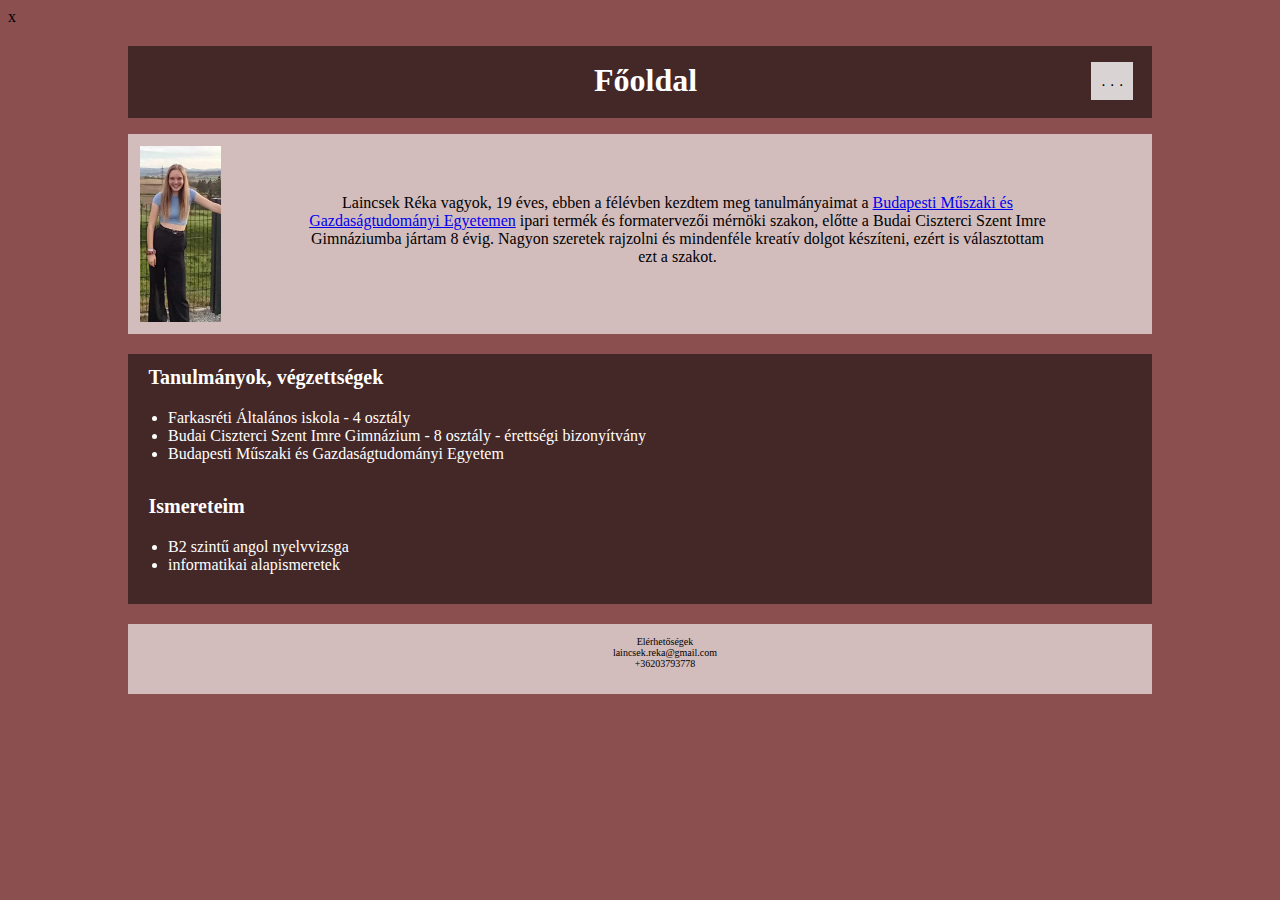
<file: index.html>
x<!DOCTYPE html>
<html lang="en">
<head>
    <meta charset="UTF-8">
    <meta name="viewport" content="width=device-width, initial-scale=1.0">
    <title>Laincsek Réka</title>
    <link rel="stylesheet" href="main.css">
    <script src='menü.js'></script>
</head>
<body>
 

    <div class="container">

        <header>
            <b class="főoldal">Főoldal</b>
            <div class="dropdown">
                <button onclick="myFunction()" class="dropbtn">. . .</button>
                <div id="myDropdown" class="dropdown-content">
                  <a href="index.html">Főoldal</a>
                  <a href="magamról.html">Kézműves munkáim</a>
                  <a href="rajzaim.html">Rajzaim</a>
                </div>
              </div>
        </header>
    
        <nav>
            <img src="kép magamról.jpg" alt="Egy kép magamról">
            
            <p class="szöveg">Laincsek Réka vagyok, 19 éves, ebben a félévben kezdtem meg tanulmányaimat a <a href="https://www.bme.hu/">Budapesti Műszaki és Gazdaságtudományi Egyetemen</a> ipari termék és formatervezői mérnöki szakon, előtte a Budai Ciszterci Szent Imre Gimnáziumba jártam 8 évig. Nagyon szeretek rajzolni és mindenféle kreatív dolgot készíteni, ezért is választottam ezt a szakot.</p> 
        </nav>
    
        <main>
            <p class="címek"><b>Tanulmányok, végzettségek</b></p>
            <ul>
                <li class="listaelemek">Farkasréti Általános iskola - 4 osztály</li>
                <li class="listaelemek">Budai Ciszterci Szent Imre Gimnázium - 8 osztály - érettségi bizonyítvány</li>
                <li class="listaelemek">Budapesti Műszaki és Gazdaságtudományi Egyetem</li>
             </ul>
             <p class="címek"><b>Ismereteim</b></p>
             <ul>
                <li class="listaelemek">B2 szintű angol nyelvvizsga</li>
                <li class="listaelemek">informatikai alapismeretek</li>
             </ul> 
        </main>
    
        <footer>
            <p class="Elérhetőségek">Elérhetőségek<br>laincsek.reka@gmail.com<br>+36203793778</p>
        </footer>

    </div>


</body>
</html>
</file>
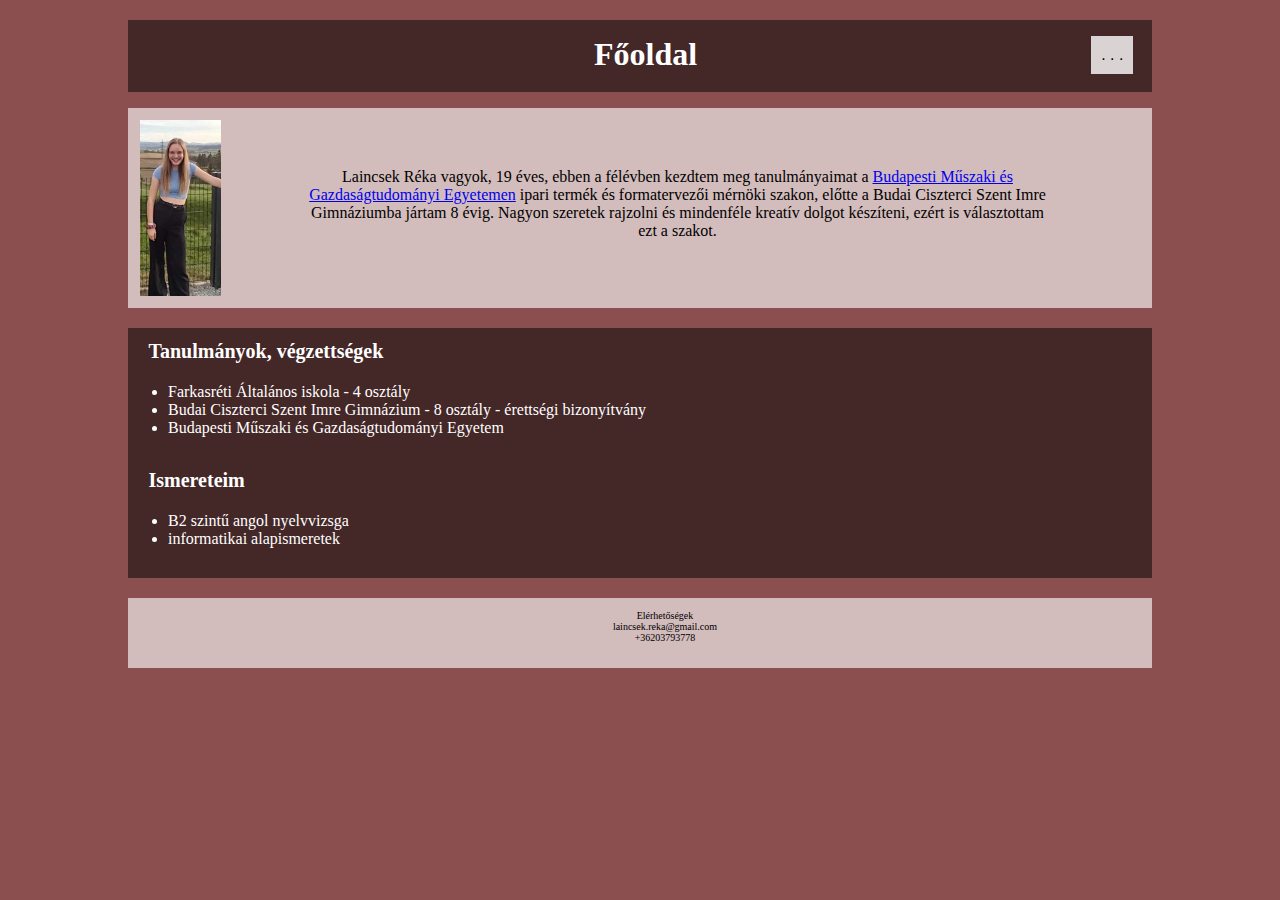
<file: főoldal.html>
<!DOCTYPE html>
<html lang="en">
<head>
    <meta charset="UTF-8">
    <meta name="viewport" content="width=device-width, initial-scale=1.0">
    <title>Laincsek Réka</title>
    <link rel="stylesheet" href="main.css">
    <script src='menü.js'></script>
</head>
<body>
 

    <div class="container">

        <header>
            <b class="főoldal">Főoldal</b>
            <div class="dropdown">
                <button onclick="myFunction()" class="dropbtn">. . .</button>
                <div id="myDropdown" class="dropdown-content">
                  <a href="főoldal.html">Főoldal</a>
                  <a href="magamról.html">Kézműves munkáim</a>
                  <a href="rajzaim.html">Rajzaim</a>
                </div>
              </div>
        </header>
    
        <nav>
            <img src="kép magamról.jpg" alt="Egy kép magamról">
            
            <p class="szöveg">Laincsek Réka vagyok, 19 éves, ebben a félévben kezdtem meg tanulmányaimat a <a href="https://www.bme.hu/">Budapesti Műszaki és Gazdaságtudományi Egyetemen</a> ipari termék és formatervezői mérnöki szakon, előtte a Budai Ciszterci Szent Imre Gimnáziumba jártam 8 évig. Nagyon szeretek rajzolni és mindenféle kreatív dolgot készíteni, ezért is választottam ezt a szakot.</p> 
        </nav>
    
        <main>
            <p class="címek"><b>Tanulmányok, végzettségek</b></p>
            <ul>
                <li class="listaelemek">Farkasréti Általános iskola - 4 osztály</li>
                <li class="listaelemek">Budai Ciszterci Szent Imre Gimnázium - 8 osztály - érettségi bizonyítvány</li>
                <li class="listaelemek">Budapesti Műszaki és Gazdaságtudományi Egyetem</li>
             </ul>
             <p class="címek"><b>Ismereteim</b></p>
             <ul>
                <li class="listaelemek">B2 szintű angol nyelvvizsga</li>
                <li class="listaelemek">informatikai alapismeretek</li>
             </ul> 
        </main>
    
        <footer>
            <p class="Elérhetőségek">Elérhetőségek<br>laincsek.reka@gmail.com<br>+36203793778</p>
        </footer>

    </div>


</body>
</html>
</file>
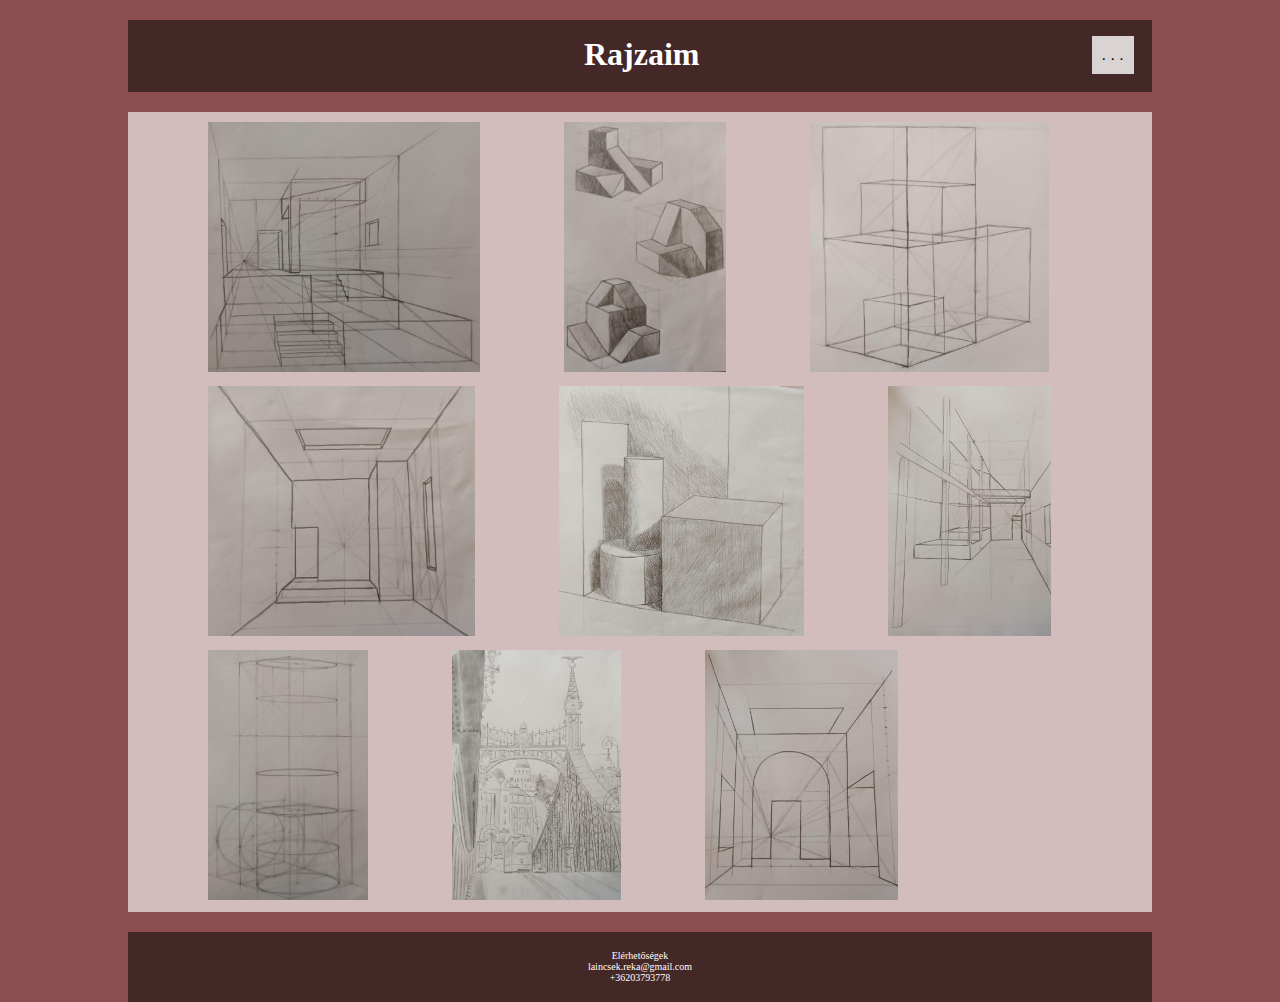
<file: rajzaim.html>
<!DOCTYPE html>
<html lang="en">
<head>
    <meta charset="UTF-8">
    <meta name="viewport" content="width=device-width, initial-scale=1.0">
    <title>Rajzaim</title>
    <link rel="stylesheet" href="rajzaim.css">
    <script src='menü.js'></script>
</head>
<body>
    <div class="container">
        <header>
            <b class="rajzaim">Rajzaim</b>
            <div class="dropdown">
                <button onclick="myFunction()" class="dropbtn">. . .</button>
                <div id="myDropdown" class="dropdown-content">
                  <a href="főoldal.html">Főoldal</a>
                  <a href="magamról.html">Magamról</a>
                  <a href="rajzaim.html">Rajzaim</a>
                </div>
              </div>
        </header>

        <main>
            <img src="rajz1.jpg" alt="rajz1">
            <img src="rajz2.jpg" alt="rajz2">
            <img src="rajz3.jpg" alt="rajz3"><br>
            <img src="rajz4.jpg" alt="rajz4">
            <img src="rajz5.jpg" alt="rajz5">
            <img src="rajz6.jpg" alt="rajz6"><br>
            <img src="rajz7.jpg" alt="rajz7">
            <img src="rajz8.jpg" alt="rajz8">
            <img src="rajz9.jpg" alt="rajz9">
        </main>

        <footer>
            <p class="Elérhetőségek">Elérhetőségek<br>laincsek.reka@gmail.com<br>+36203793778</p>
        </footer>
    </div>
</body>
</html>
</file>
<file: main.css>
html{
    height: 100%;
}

body{
   background-color: rgb(139, 79, 79);
   background-size: cover;
   background-repeat: no-repeat;
   background-position: center;
}

.container{
    margin-left: auto;
    margin-right: auto;
    width: 1024px;
}

header{
    height: 40px;
    margin-top: 20px;
    padding: 1rem;
    display: flex;
    background-color: rgba(0, 0, 0, 0.504);
}

nav{
    background-color: rgba(255, 255, 255, 0.619);
    height: 200px;
}

main{
    background-color: rgba(0, 0, 0, 0.504);
    height: 250px;
    margin-top: 20px;
}

footer{
    background-color: rgba(255, 255, 255, 0.619);
    height: 70px;
    margin-top: 20px;
}
img{
    height: 176px;
    padding-top: 12px;
    padding-left: 12px;
    float: left;
    padding-right: 12px;
}

p{
    text-align: center;
    padding-right: 100px;
    padding-left: 175px;
    padding-top: 12px;
}

.főoldal{
   font-size: 32px;
   padding-left: 450px;
   padding-right: 394px;
   color: white;
}

.szöveg{
    padding-top: 60px;
}

.címek{
    font-size: 20px;
    padding-left: 2%;
    color: white;
    text-align: left;
}

.listaelemek{
    color: white;
}

.Elérhetőségek{
    font-size: 10px;
    text-align: center;
    padding-left: 150px;
}

.dropbtn {
    background-color: rgba(255, 255, 255, 0.800);
    color: black;
    padding: 10px;
    font-size: 16px;
    border: none;
    cursor: pointer;
  }

  .dropbtn:hover, .dropbtn:focus {
    background-color:  rgba(0, 0, 0, 0.504);
  }

  .dropdown {
    display: inline-block;
    position: relative;
  }

  .dropdown-content {
    display: none;
    position: absolute;
    background-color: #f1f1f1;
    min-width: 160px;
    box-shadow: 0px 8px 16px 0px rgba(0,0,0,0.2);
    z-index: 1;
  }

  .dropdown-content a {
    color: black;
    padding: 12px 16px;
    text-decoration: none;
    display: block;
  }

  .dropdown-content a:hover {background-color: #ddd;}

  .show {display:block;}
</file>
<file: rajzaim.css>
html{
    height: 100%;
}

.container{
    margin-left: auto;
    margin-right: auto;
    width: 1024px;
}

body{
   background-color: rgb(139, 79, 79);
   background-size: cover;
   background-repeat: no-repeat;
   background-position: center;
}

.rajzaim{
    font-size: 32px;
    padding-left: 440px;
    padding-right: 392px;
    color: white;
 }

 img{
    height: 250px;
    padding-top: 10px;
    padding-left: 80px;
 }
 
 header{
     height: 40px;
     margin-top: 20px;
     padding: 1rem;
     display: flex;
     background-color: rgba(0, 0, 0, 0.504);
 }
 
 footer{
     background-color: rgba(0, 0, 0, 0.504);
     height: 70px;
     margin-top: 20px;
 }
 
 .Elérhetőségek{
     font-size: 10px;
     text-align: center;
     padding-top: 18px;
 color: white;
 }
 
 main{
     background-color: rgba(255, 255, 255, 0.619);
     height: 800px;
     margin-top: 20px;
 }

 .dropbtn {
    background-color: rgba(255, 255, 255, 0.800);
    color: black;
    padding: 10px;
    font-size: 16px;
    border: none;
    cursor: pointer;
  }

  .dropbtn:hover, .dropbtn:focus {
    background-color:  rgba(0, 0, 0, 0.504);
  }

  .dropdown {
    display: inline-block;
    position: relative;
  }

  .dropdown-content {
    display: none;
    position: absolute;
    background-color: #f1f1f1;
    min-width: 160px;
    box-shadow: 0px 8px 16px 0px rgba(0,0,0,0.2);
    z-index: 1;
  }

  .dropdown-content a {
    color: black;
    padding: 12px 16px;
    text-decoration: none;
    display: block;
  }

  .dropdown-content a:hover {background-color: #ddd;}

  .show {display:block;}
</file>
